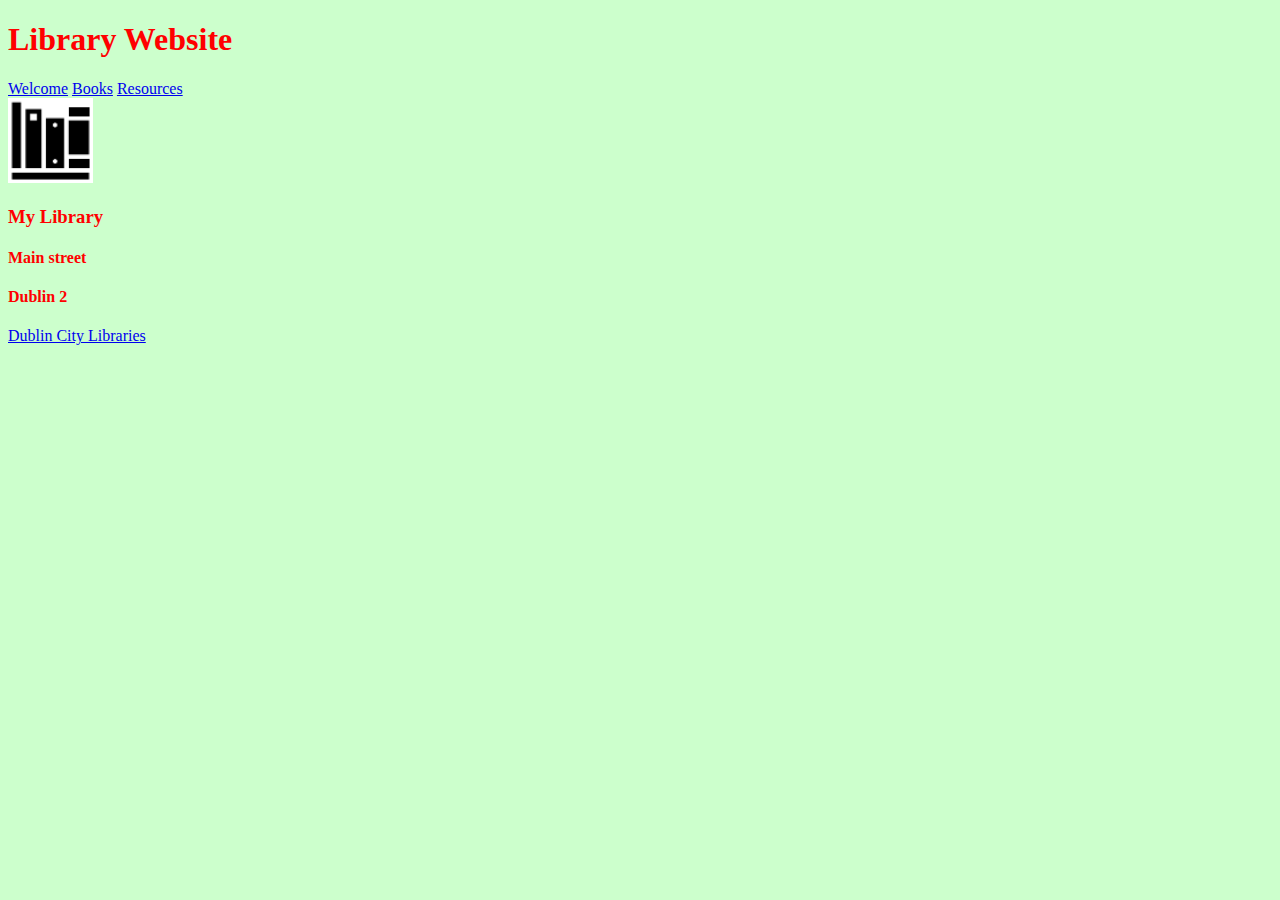
<file: index.html>
<!-- index.html -->
<!DOCTYPE html>
<html lang="en">
	<head>
		<title>Welcome</title>
		<link rel="stylesheet" href="styles.css">
	</head>
	<body>
		<h1>Library Website</h1>
		
		<a href="index.html" >Welcome</a>
		<a href="books.html">Books</a>
		<a href="resources.html">Resources</a><br>
		
		<img src="Lib.png" alt="Library books" width="85" height="85">
		
		<h3>My Library</h3>
		<h4>Main street</h4>
		<h4>Dublin 2</h4>
		<a href="https://www.dublincity.ie/residential/libraries">Dublin City Libraries</a>
		
		
		
	</body>
</html>
</file>
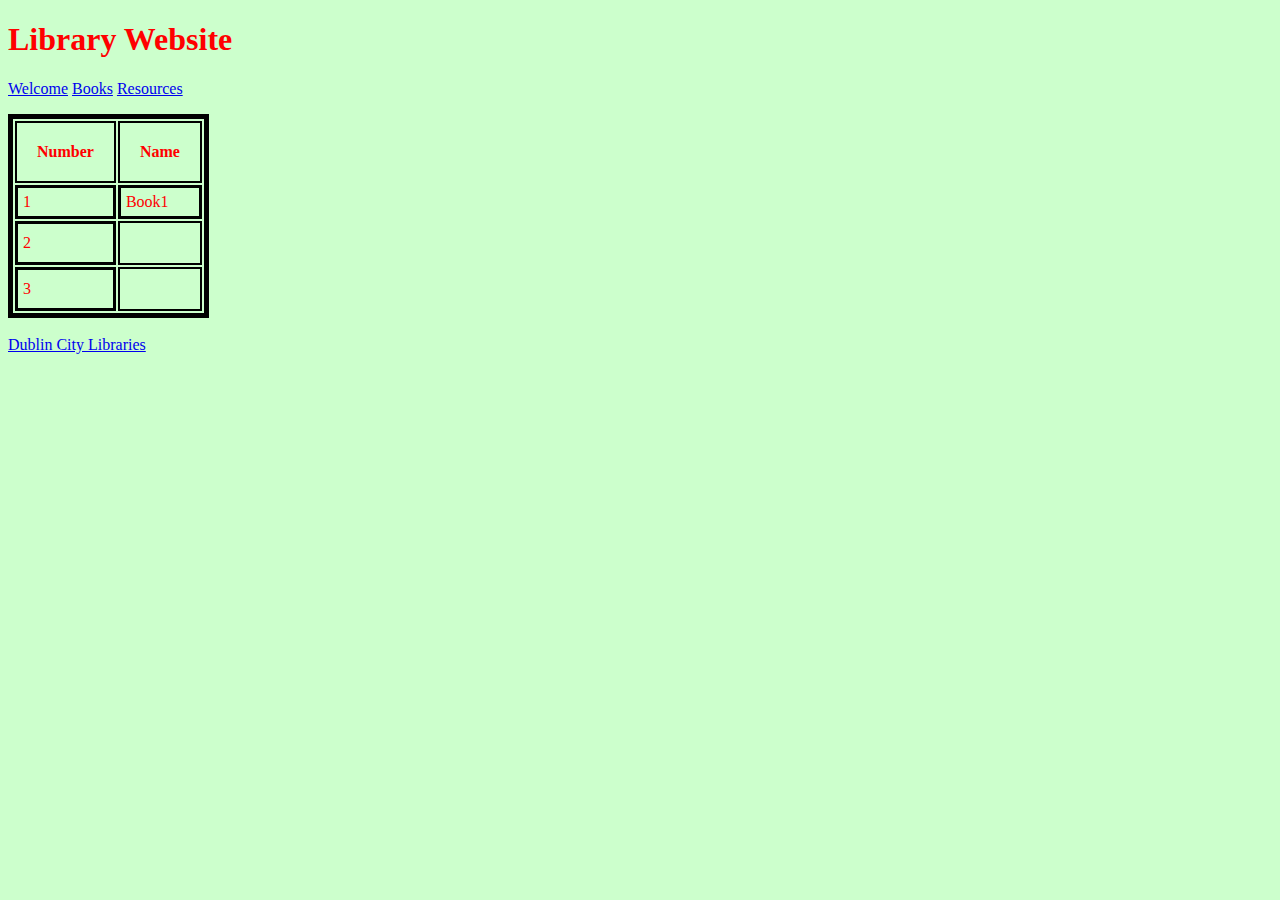
<file: books.html>
<!-- index.html -->
<!DOCTYPE html>
<html lang="en">
	<head>
		<title>Books</title>
		<link rel="stylesheet" href="styles.css">
	</head>
	<body>
		<h1>Library Website</h1>
		
		<a href="index.html" >Welcome</a>
		<a href="books.html">Books</a>
		<a href="resources.html">Resources</a><br>
		<table>
		<ul>
			<tr>
				<th>Number</th><th>Name</th>
			</tr>
			<tr>
				<td>1</td><td>Book1</td>
			</tr>
			<tr>
				<td>2<th></th></td>
			</tr>
			<tr>
				<td>3<th></th></td>
			</tr>
		</ul>
		
		</table><br>
		
		<a href="https://www.dublincity.ie/residential/libraries">Dublin City Libraries</a>
		
		
	</body>
</html>
</file>
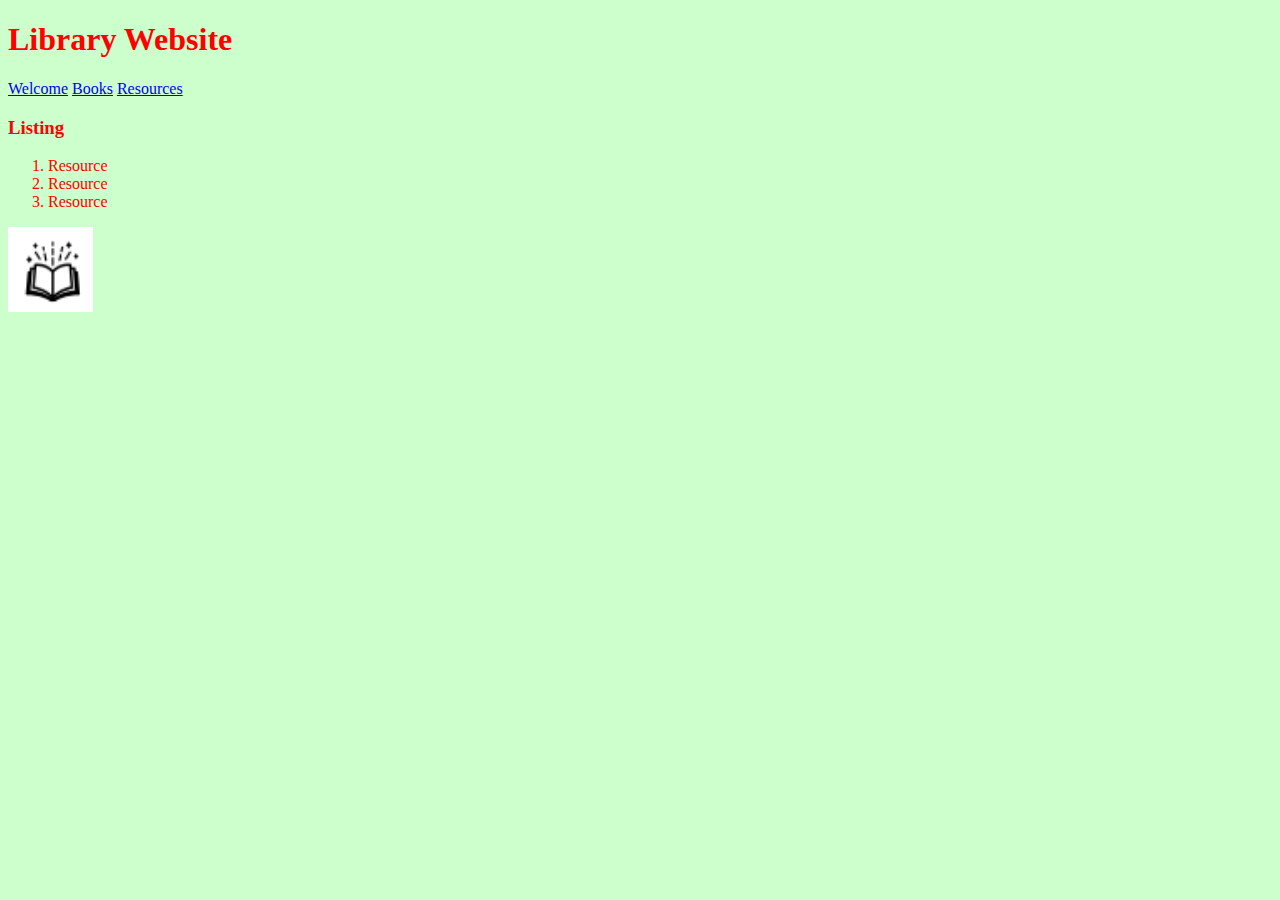
<file: resources.html>
<!-- index.html -->
<!DOCTYPE html>
<html lang="en">
	<head>
		<title>Resources</title>
		<link rel="stylesheet" href="styles.css">
	</head>
	<body>
		<h1>Library Website</h1>
		
		<a href="index.html" >Welcome</a>
		<a href="books.html">Books</a>
		<a href="resources.html">Resources</a><br>
		
		<h3>Listing</h3>
		<ol>
			<li>Resource</li>
			<li>Resource</li>
			<li>Resource</li>
		</ol>
		
		<a href="book.png">
		<img src="book.png" alt="Library books" width="85" height="85">
		</a>
		
	</body>
</html>
</file>
<file: styles.css>
/* styles.css */

body{
	color: red;
	background-color:  #ccffcc;
	font-family: 'Pixelify Sans', cursive;
}
th{
	border: 2px solid black;
	padding: 20px;
}
td{
	border: 3px solid black;
	padding: 5px;
}
table{
	border: 5px solid black;
}
</file>
